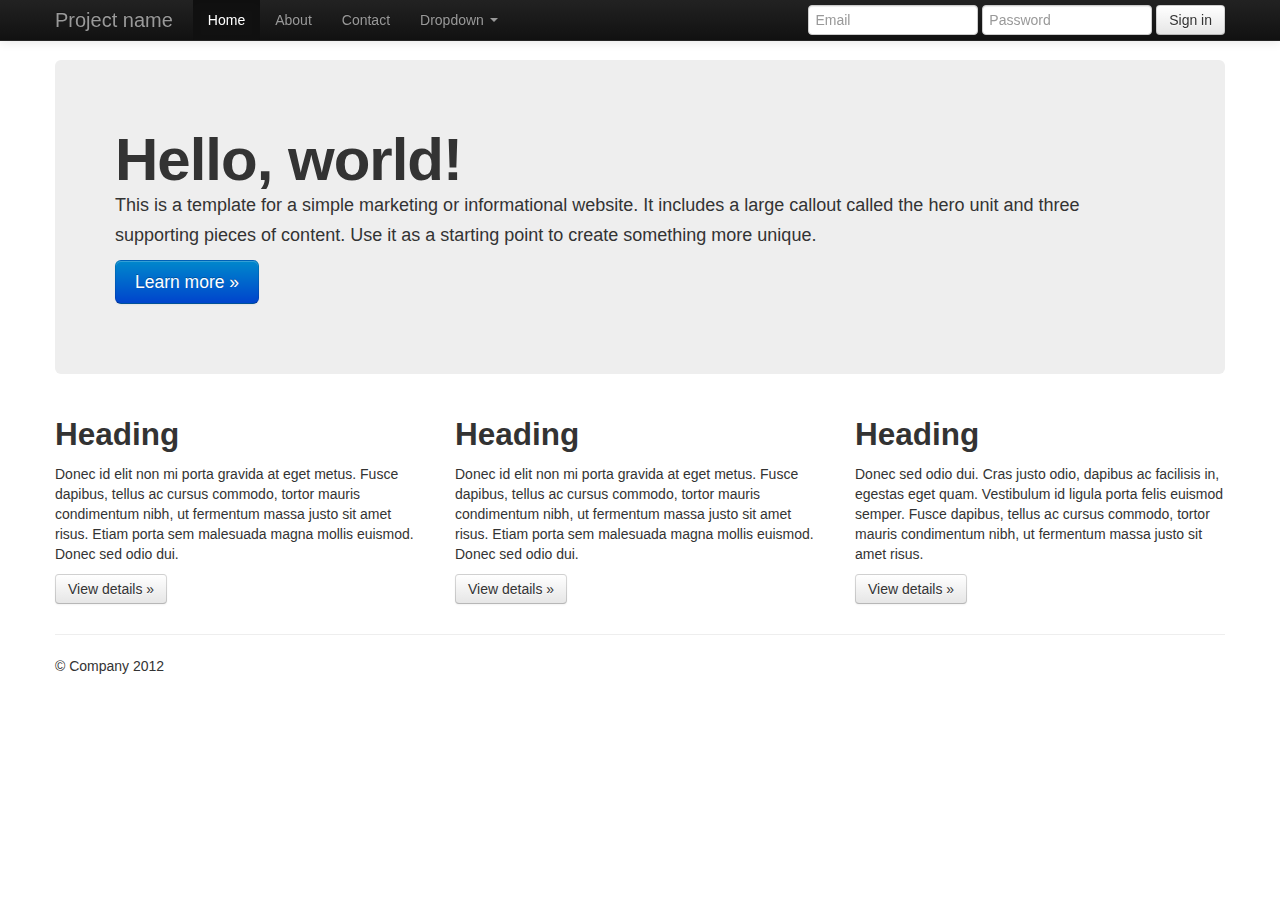
<file: static/index.html>
<!DOCTYPE html>
<!--[if lt IE 7]>      <html class="no-js lt-ie9 lt-ie8 lt-ie7"> <![endif]-->
<!--[if IE 7]>         <html class="no-js lt-ie9 lt-ie8"> <![endif]-->
<!--[if IE 8]>         <html class="no-js lt-ie9"> <![endif]-->
<!--[if gt IE 8]><!--> <html class="no-js"> <!--<![endif]-->
    <head>
        <meta charset="utf-8">
        <meta http-equiv="X-UA-Compatible" content="IE=edge,chrome=1">
        <title></title>
        <meta name="description" content="">
        <meta name="viewport" content="width=device-width">

        <link rel="stylesheet" href="css/bootstrap.min.css">
        <style>
            body {
                padding-top: 60px;
                padding-bottom: 40px;
            }
        </style>
        <link rel="stylesheet" href="css/bootstrap-responsive.min.css">
        <link rel="stylesheet" href="css/main.css">

        <script src="js/vendor/modernizr-2.6.2-respond-1.1.0.min.js"></script>
    </head>
    <body>
        <!--[if lt IE 7]>
            <p class="chromeframe">You are using an <strong>outdated</strong> browser. Please <a href="http://browsehappy.com/">upgrade your browser</a> or <a href="http://www.google.com/chromeframe/?redirect=true">activate Google Chrome Frame</a> to improve your experience.</p>
        <![endif]-->

        <!-- This code is taken from http://twitter.github.com/bootstrap/examples/hero.html -->

        <div class="navbar navbar-inverse navbar-fixed-top">
            <div class="navbar-inner">
                <div class="container">
                    <a class="btn btn-navbar" data-toggle="collapse" data-target=".nav-collapse">
                        <span class="icon-bar"></span>
                        <span class="icon-bar"></span>
                        <span class="icon-bar"></span>
                    </a>
                    <a class="brand" href="#">Project name</a>
                    <div class="nav-collapse collapse">
                        <ul class="nav">
                            <li class="active"><a href="#">Home</a></li>
                            <li><a href="#about">About</a></li>
                            <li><a href="#contact">Contact</a></li>
                            <li class="dropdown">
                                <a href="#" class="dropdown-toggle" data-toggle="dropdown">Dropdown <b class="caret"></b></a>
                                <ul class="dropdown-menu">
                                    <li><a href="#">Action</a></li>
                                    <li><a href="#">Another action</a></li>
                                    <li><a href="#">Something else here</a></li>
                                    <li class="divider"></li>
                                    <li class="nav-header">Nav header</li>
                                    <li><a href="#">Separated link</a></li>
                                    <li><a href="#">One more separated link</a></li>
                                </ul>
                            </li>
                        </ul>
                        <form class="navbar-form pull-right">
                            <input class="span2" type="text" placeholder="Email">
                            <input class="span2" type="password" placeholder="Password">
                            <button type="submit" class="btn">Sign in</button>
                        </form>
                    </div><!--/.nav-collapse -->
                </div>
            </div>
        </div>

        <div class="container">

            <!-- Main hero unit for a primary marketing message or call to action -->
            <div class="hero-unit">
                <h1>Hello, world!</h1>
                <p>This is a template for a simple marketing or informational website. It includes a large callout called the hero unit and three supporting pieces of content. Use it as a starting point to create something more unique.</p>
                <p><a class="btn btn-primary btn-large">Learn more &raquo;</a></p>
            </div>

            <!-- Example row of columns -->
            <div class="row">
                <div class="span4">
                    <h2>Heading</h2>
                    <p>Donec id elit non mi porta gravida at eget metus. Fusce dapibus, tellus ac cursus commodo, tortor mauris condimentum nibh, ut fermentum massa justo sit amet risus. Etiam porta sem malesuada magna mollis euismod. Donec sed odio dui. </p>
                    <p><a class="btn" href="#">View details &raquo;</a></p>
                </div>
                <div class="span4">
                    <h2>Heading</h2>
                    <p>Donec id elit non mi porta gravida at eget metus. Fusce dapibus, tellus ac cursus commodo, tortor mauris condimentum nibh, ut fermentum massa justo sit amet risus. Etiam porta sem malesuada magna mollis euismod. Donec sed odio dui. </p>
                    <p><a class="btn" href="#">View details &raquo;</a></p>
               </div>
                <div class="span4">
                    <h2>Heading</h2>
                    <p>Donec sed odio dui. Cras justo odio, dapibus ac facilisis in, egestas eget quam. Vestibulum id ligula porta felis euismod semper. Fusce dapibus, tellus ac cursus commodo, tortor mauris condimentum nibh, ut fermentum massa justo sit amet risus.</p>
                    <p><a class="btn" href="#">View details &raquo;</a></p>
                </div>
            </div>

            <hr>

            <footer>
                <p>&copy; Company 2012</p>
            </footer>

        </div> <!-- /container -->

        <script src="//ajax.googleapis.com/ajax/libs/jquery/1.9.0/jquery.min.js"></script>
        <script>window.jQuery || document.write('<script src="js/vendor/jquery-1.9.0.min.js"><\/script>')</script>

        <script src="js/vendor/bootstrap.min.js"></script>

        <script src="js/main.js"></script>

        <script>
            var _gaq=[['_setAccount','UA-XXXXX-X'],['_trackPageview']];
            (function(d,t){var g=d.createElement(t),s=d.getElementsByTagName(t)[0];
            g.src=('https:'==location.protocol?'//ssl':'//www')+'.google-analytics.com/ga.js';
            s.parentNode.insertBefore(g,s)}(document,'script'));
        </script>
    </body>
</html>
</file>
<file: static/css/main.css>
/* ==========================================================================
   Author's custom styles
   ========================================================================== */


.content {
	margin-left: 50px;
}

textarea {
	width: 500px;
	height: 300px;
}

.break {
	border: 0px solid black;
}

.light-break {
	border: 1px dashed black;
}

.admin-name {
	border-left: 1px solid #999999;
}

.btn-search {
	margin-top: 10px;
}

/*.post {
	border-top: 1px solid black;
}*/

/*.lbl-tags {
	float: left;
}*/
</file>
